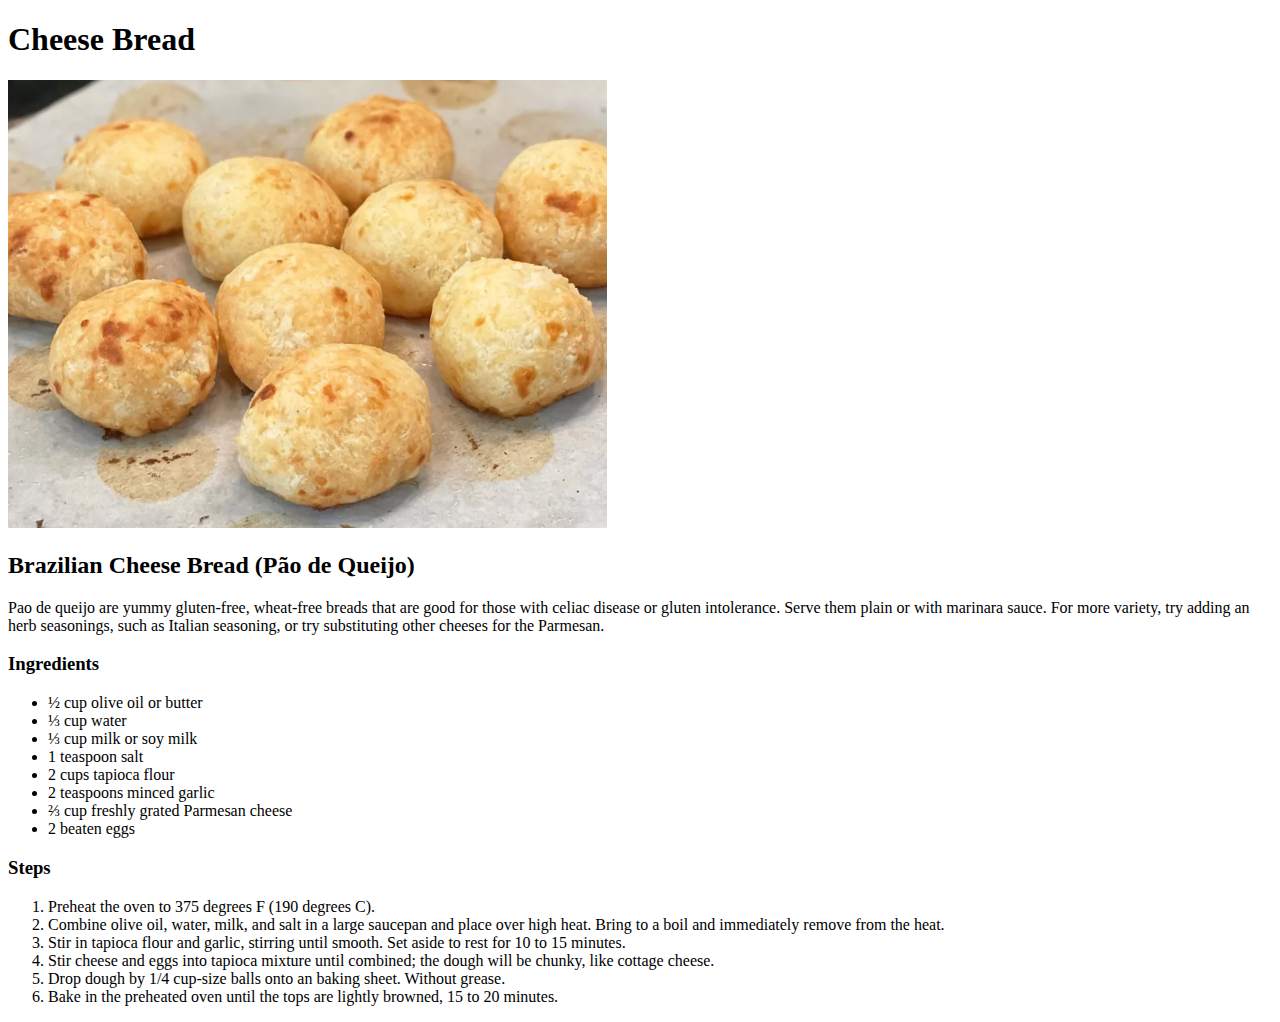
<file: recipes/cheesebread.html>
<!DOCTYPE html>
<html lang="en">
    <head>
        <meta charset="utf-8">
        <title>Recipes!</title>
    </head>
    <body>
        <h1>Cheese Bread</h1>
        <img src="../img/cheesebread.PNG" alt="lemonade juice">
        <h2>Brazilian Cheese Bread (Pão de Queijo)</h2>
        <p>Pao de queijo are yummy gluten-free, wheat-free breads that are good for those 
            with celiac disease or gluten intolerance. Serve them plain or with marinara sauce. 
            For more variety, try adding an herb seasonings, such as Italian seasoning, 
            or try substituting other cheeses for the Parmesan.</p>

        <h3>Ingredients</h3>
        <ul>
            <li>½ cup olive oil or butter</li>
            <li>⅓ cup water</li>
            <li>⅓ cup milk or soy milk</li>
            <li>1 teaspoon salt</li>
            <li>2 cups tapioca flour</li>
            <li>2 teaspoons minced garlic</li>
            <li>⅔ cup freshly grated Parmesan cheese</li>
            <li>2 beaten eggs</li>
        </ul>

        <h3>Steps</h3>
        <ol>
            <li>Preheat the oven to 375 degrees F (190 degrees C).</li>
            <li>Combine olive oil, water, milk, and salt in a large saucepan 
                and place over high heat. Bring to a boil and immediately remove from the heat.</li>
            <li>Stir in tapioca flour and garlic, stirring until smooth. 
                Set aside to rest for 10 to 15 minutes.</li>
            <li>Stir cheese and eggs into tapioca mixture until combined; the dough will be chunky, 
                like cottage cheese.</li>
            <li>Drop dough by 1/4 cup-size balls onto an baking sheet. Without grease.</li>
            <li>Bake in the preheated oven until the tops are lightly browned, 15 to 20 minutes.</li>
        </ol>
    </body>
</html>
</file>
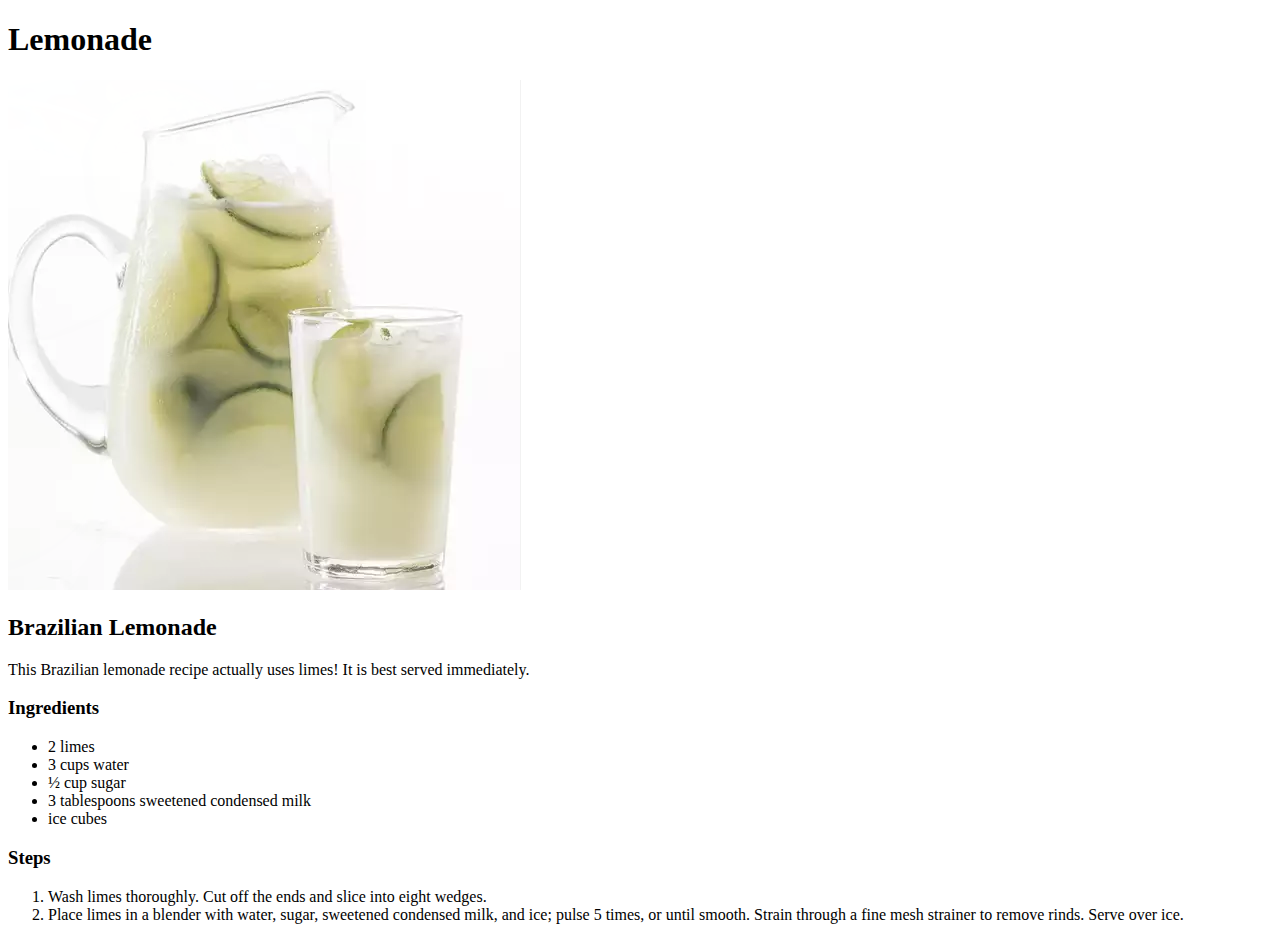
<file: recipes/lemonade.html>
<!DOCTYPE html>
<html lang="en">
    <head>
        <meta charset="utf-8">
        <title>Recipes!</title>
    </head>
    <body>
        <h1>Lemonade</h1>
        <img src="../img/lemonade.PNG" alt="lemonade juice">
        <h2>Brazilian Lemonade</h2>
        <p>This Brazilian lemonade recipe actually uses limes! It is best served immediately.</p>

        <h3>Ingredients</h3>
        <ul>
            <li>2 limes</li>
            <li>3 cups water</li>
            <li>½ cup sugar</li>
            <li>3 tablespoons sweetened condensed milk</li>
            <li>ice cubes</li>
        </ul>

        <h3>Steps</h3>
        <ol>
            <li>Wash limes thoroughly. Cut off the ends and slice into eight wedges.</li>
            <li>Place limes in a blender with water, sugar, sweetened condensed milk, 
                and ice; pulse 5 times, or until smooth. Strain through a fine mesh 
                strainer to remove rinds. Serve over ice.</li>
        </ol>
    </body>
</html>
</file>
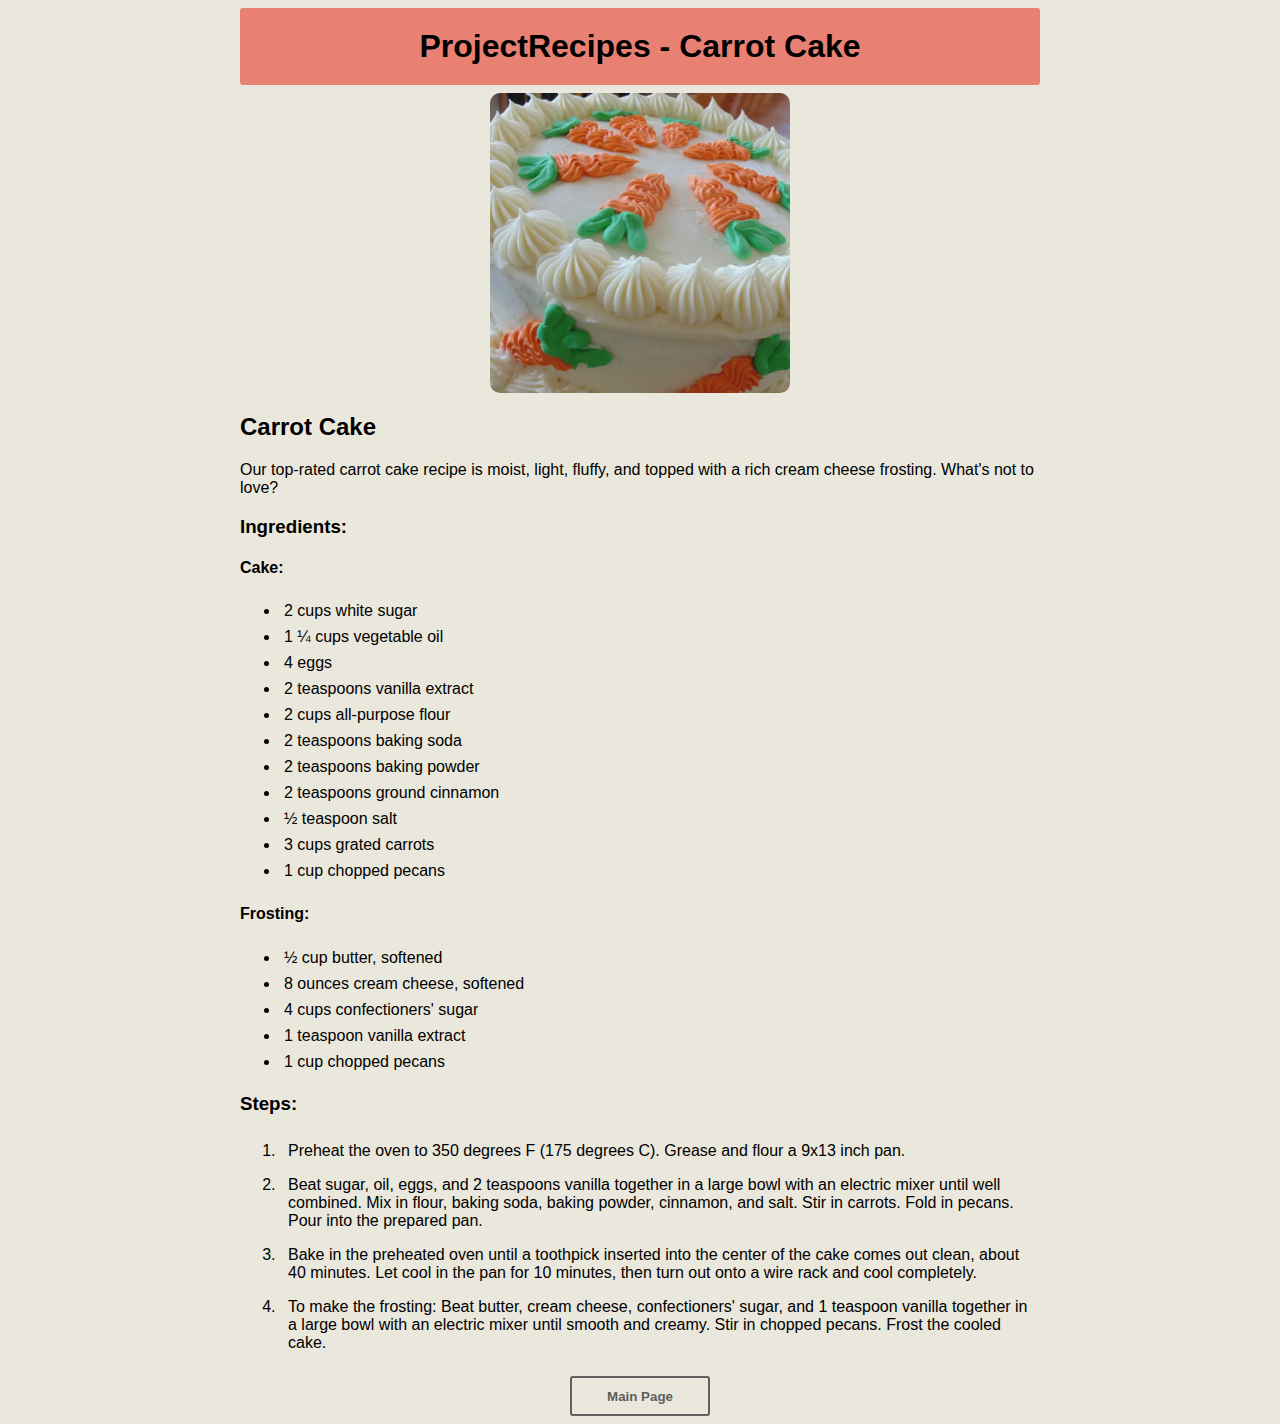
<file: recipes/carrot-cake/carrot-cake.html>
<!DOCTYPE html>
<html lang="en">
  <head>
    <meta charset="utf-8" />
    <title>Project:Recipes - Carrot Cake</title>
    <link rel="stylesheet" href="../../styles/style.css" />
  </head>
  <body>
    <div class="page-width">
      <h1 class="page-title">ProjectRecipes - Carrot Cake</h1>
      <img
        src="images/carrotcake.webp"
        alt="feijoada dish"
        class="recipe-img"
      />
      <h2>Carrot Cake</h2>
      <p>
        Our top-rated carrot cake recipe is moist, light, fluffy, and topped
        with a rich cream cheese frosting. What's not to love?
      </p>
      <div class="ingredients-container">
        <h3>Ingredients:</h3>
        <h4>Cake:</h4>
        <ul>
          <li>2 cups white sugar</li>
          <li>1 ¼ cups vegetable oil</li>
          <li>4 eggs</li>
          <li>2 teaspoons vanilla extract</li>
          <li>2 cups all-purpose flour</li>
          <li>2 teaspoons baking soda</li>
          <li>2 teaspoons baking powder</li>
          <li>2 teaspoons ground cinnamon</li>
          <li>½ teaspoon salt</li>
          <li>3 cups grated carrots</li>
          <li>1 cup chopped pecans</li>
        </ul>

        <h4>Frosting:</h4>
        <ul>
          <li>½ cup butter, softened</li>
          <li>8 ounces cream cheese, softened</li>
          <li>4 cups confectioners' sugar</li>
          <li>1 teaspoon vanilla extract</li>
          <li>1 cup chopped pecans</li>
        </ul>
      </div>

      <div class="steps-container">
        <h3>Steps:</h3>
        <ol>
          <li>
            Preheat the oven to 350 degrees F (175 degrees C). Grease and flour
            a 9x13 inch pan.
          </li>
          <li>
            Beat sugar, oil, eggs, and 2 teaspoons vanilla together in a large
            bowl with an electric mixer until well combined. Mix in flour,
            baking soda, baking powder, cinnamon, and salt. Stir in carrots.
            Fold in pecans. Pour into the prepared pan.
          </li>
          <li>
            Bake in the preheated oven until a toothpick inserted into the
            center of the cake comes out clean, about 40 minutes. Let cool in
            the pan for 10 minutes, then turn out onto a wire rack and cool
            completely.
          </li>
          <li>
            To make the frosting: Beat butter, cream cheese, confectioners'
            sugar, and 1 teaspoon vanilla together in a large bowl with an
            electric mixer until smooth and creamy. Stir in chopped pecans.
            Frost the cooled cake.
          </li>
        </ol>
      </div>
      <div class="goto-mainpage-button">
        <a href="../../index.html"
          ><button class="buttons">Main Page</button></a
        >
      </div>
    </div>
  </body>
</html>
</file>
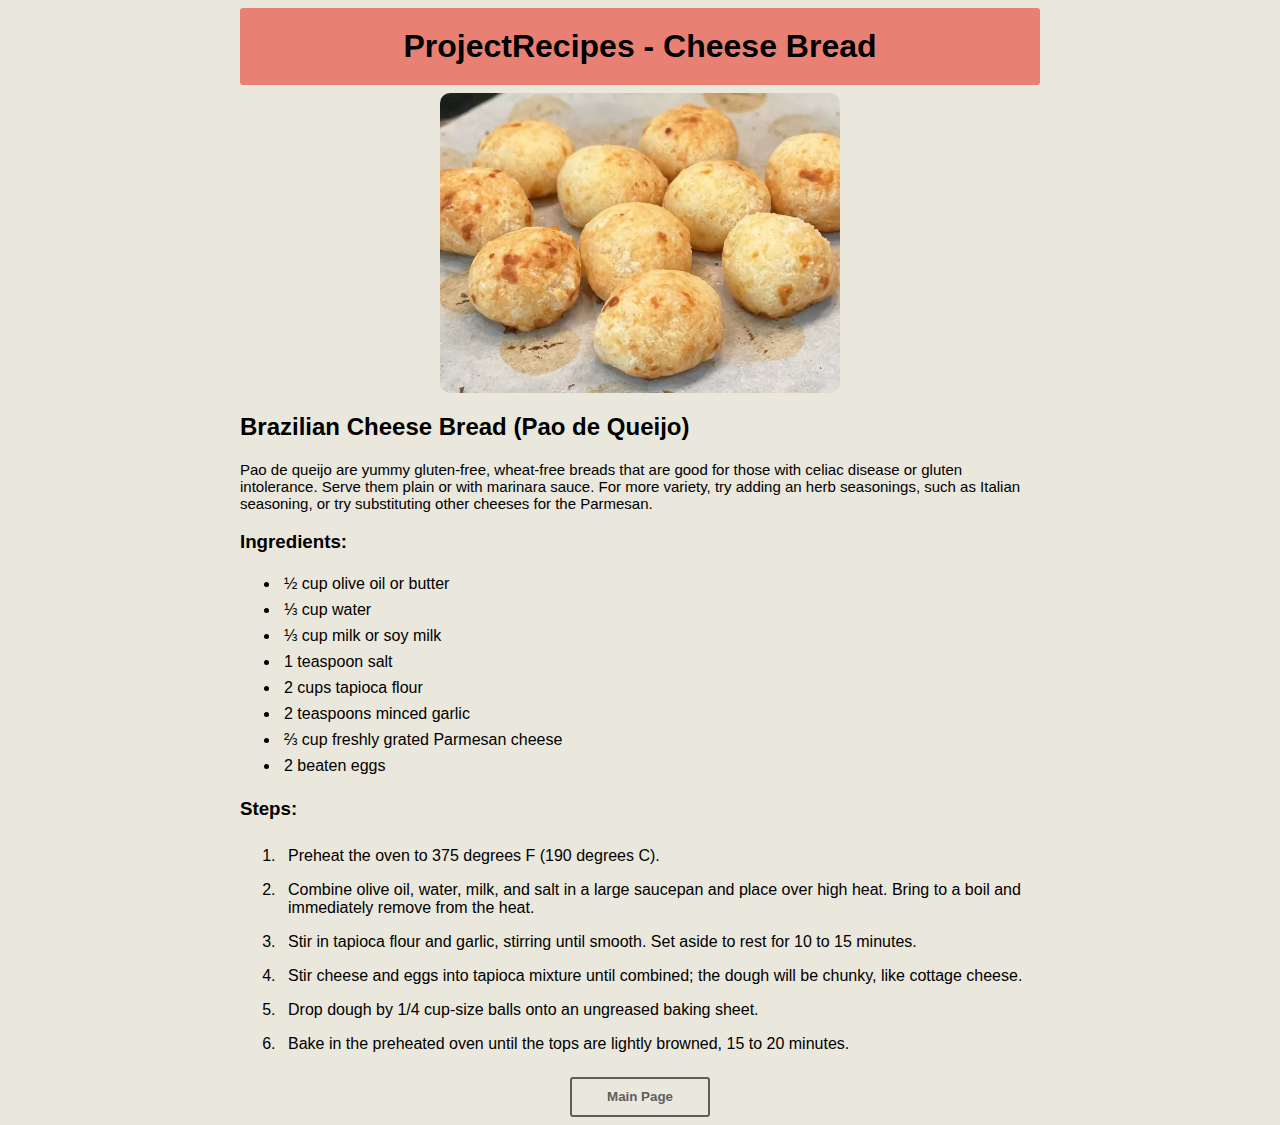
<file: recipes/cheese-bread/cheese-bread.html>
<!DOCTYPE html>
<html lang="en">
  <head>
    <meta charset="utf-8" />
    <title>Project:Recipes - Cheese Bread</title>
    <link rel="stylesheet" href="../../styles/style.css" />
  </head>
  <body>
    <div class="page-width">
      <h1 class="page-title">ProjectRecipes - Cheese Bread</h1>
      <img
        src="images/cheesebread.webp"
        alt="cheese bread"
        class="recipe-img"
      />
      <h2>Brazilian Cheese Bread (Pao de Queijo)</h2>
      <p class="recipe-description">
        Pao de queijo are yummy gluten-free, wheat-free breads that are good for
        those with celiac disease or gluten intolerance. Serve them plain or
        with marinara sauce. For more variety, try adding an herb seasonings,
        such as Italian seasoning, or try substituting other cheeses for the
        Parmesan.
      </p>

      <div class="ingredients-container">
        <h3>Ingredients:</h3>
        <ul>
          <li>½ cup olive oil or butter</li>
          <li>⅓ cup water</li>
          <li>⅓ cup milk or soy milk</li>
          <li>1 teaspoon salt</li>
          <li>2 cups tapioca flour</li>
          <li>2 teaspoons minced garlic</li>
          <li>⅔ cup freshly grated Parmesan cheese</li>
          <li>2 beaten eggs</li>
        </ul>
      </div>

      <div class="steps-container">
        <h3>Steps:</h3>
        <ol>
          <li>Preheat the oven to 375 degrees F (190 degrees C).</li>
          <li>
            Combine olive oil, water, milk, and salt in a large saucepan and
            place over high heat. Bring to a boil and immediately remove from
            the heat.
          </li>
          <li>
            Stir in tapioca flour and garlic, stirring until smooth. Set aside
            to rest for 10 to 15 minutes.
          </li>
          <li>
            Stir cheese and eggs into tapioca mixture until combined; the dough
            will be chunky, like cottage cheese.
          </li>
          <li>
            Drop dough by 1/4 cup-size balls onto an ungreased baking sheet.
          </li>
          <li>
            Bake in the preheated oven until the tops are lightly browned, 15 to
            20 minutes.
          </li>
        </ol>
      </div>
      <div class="goto-mainpage-button">
        <a href="../../index.html"
          ><button class="buttons">Main Page</button></a
        >
      </div>
    </div>
  </body>
</html>
</file>
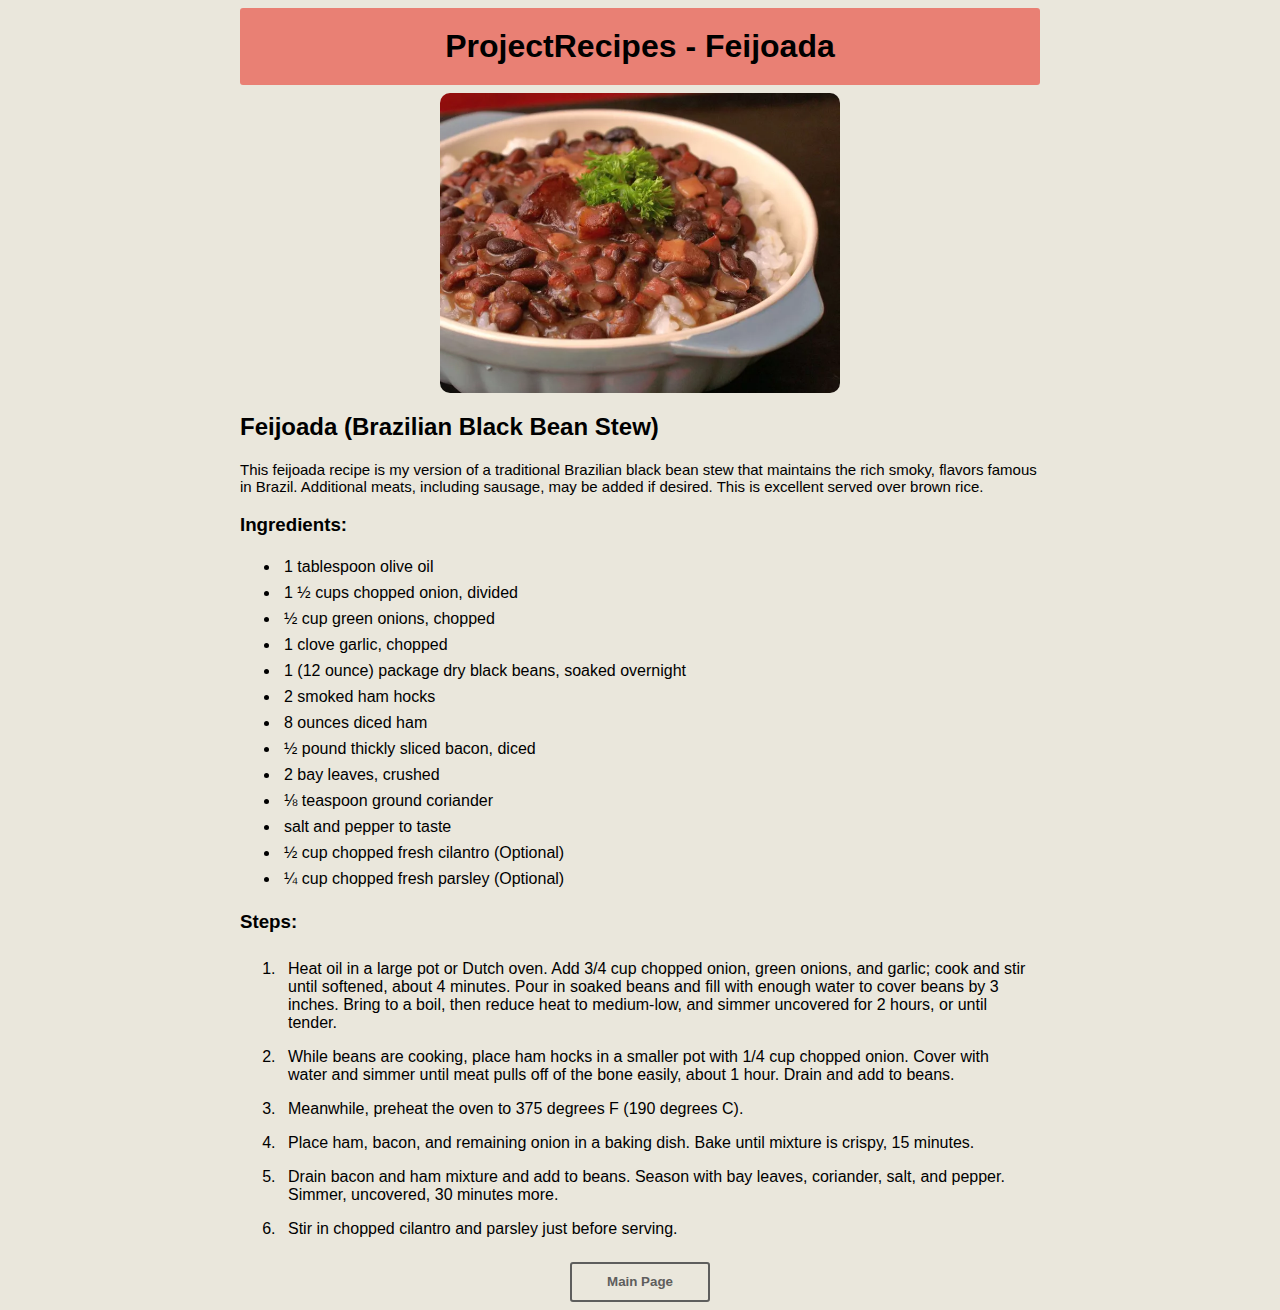
<file: recipes/feijoada/feijoada.html>
<!DOCTYPE html>
<html lang="en">
  <head>
    <meta charset="utf-8" />
    <title>Project:Recipes - Feijoada</title>
    <link rel="stylesheet" href="../../styles/style.css" />
  </head>
  <body>
    <div class="page-width">
      <h1 class="page-title">ProjectRecipes - Feijoada</h1>
      <img src="images/feijoada.webp" alt="feijoada dish" class="recipe-img" />
      <h2>Feijoada (Brazilian Black Bean Stew)</h2>
      <p class="recipe-description">
        This feijoada recipe is my version of a traditional Brazilian black bean
        stew that maintains the rich smoky, flavors famous in Brazil. Additional
        meats, including sausage, may be added if desired. This is excellent
        served over brown rice.
      </p>

      <div class="ingredients-container">
        <h3>Ingredients:</h3>
        <ul>
          <li>1 tablespoon olive oil</li>
          <li>1 ½ cups chopped onion, divided</li>
          <li>½ cup green onions, chopped</li>
          <li>1 clove garlic, chopped</li>
          <li>1 (12 ounce) package dry black beans, soaked overnight</li>
          <li>2 smoked ham hocks</li>
          <li>8 ounces diced ham</li>
          <li>½ pound thickly sliced bacon, diced</li>
          <li>2 bay leaves, crushed</li>
          <li>⅛ teaspoon ground coriander</li>
          <li>salt and pepper to taste</li>
          <li>½ cup chopped fresh cilantro (Optional)</li>
          <li>¼ cup chopped fresh parsley (Optional)</li>
        </ul>
      </div>

      <div class="steps-container">
        <h3>Steps:</h3>
        <ol>
          <li>
            Heat oil in a large pot or Dutch oven. Add 3/4 cup chopped onion,
            green onions, and garlic; cook and stir until softened, about 4
            minutes. Pour in soaked beans and fill with enough water to cover
            beans by 3 inches. Bring to a boil, then reduce heat to medium-low,
            and simmer uncovered for 2 hours, or until tender.
          </li>
          <li>
            While beans are cooking, place ham hocks in a smaller pot with 1/4
            cup chopped onion. Cover with water and simmer until meat pulls off
            of the bone easily, about 1 hour. Drain and add to beans.
          </li>
          <li>Meanwhile, preheat the oven to 375 degrees F (190 degrees C).</li>
          <li>
            Place ham, bacon, and remaining onion in a baking dish. Bake until
            mixture is crispy, 15 minutes.
          </li>
          <li>
            Drain bacon and ham mixture and add to beans. Season with bay
            leaves, coriander, salt, and pepper. Simmer, uncovered, 30 minutes
            more.
          </li>
          <li>Stir in chopped cilantro and parsley just before serving.</li>
        </ol>
      </div>
      <div class="goto-mainpage-button">
        <a href="../../index.html"
          ><button class="buttons">Main Page</button></a
        >
      </div>
    </div>
  </body>
</html>
</file>
<file: styles/style.css>
body {
  background-color: #eae7dc;
  font-family: "Verdana", sans-serif;
}

.page-width {
  width: 800px;
  margin: 0 auto;
}

.page-title {
  background-color: #e98074;
  text-align: center;
  margin: 0 0 8px;
  padding: 20px;
  font-family: "Verdana", sans-serif;
  border-radius: 3px;
}

.main-menu ul {
  list-style-type: none;
  text-align: center;
  padding-left: 0;
}

.main-menu li {
  margin-bottom: 10px;
}

.buttons {
  background-color: #eae7dc;
  color: #5e5e5d;
  border-color: #5e5e5d;
  border-style: solid;
  border-radius: 3px;
  height: 40px;
  width: 140px;
  font-family: "Verdana", sans-serif;
  font-weight: bold;
  cursor: pointer;
  transition: border-color 0.25s, color 0.25s, opacity 0.25s;
}

.buttons:hover {
  border-color: #e85a4f;
  color: #e85a4f;
}

.buttons:active {
  opacity: 0.5;
}

/* RECIPE PAGE */

.recipe-img {
  display: block;
  height: 300px;
  margin: 0 auto;
  border-radius: 10px;
}

.recipe-description {
  font-size: 15px;
}

.ingredients-container li {
  padding: 4px;
}

.steps-container li {
  padding: 8px;
}

.goto-mainpage-button {
  text-align: center;
}
</file>
